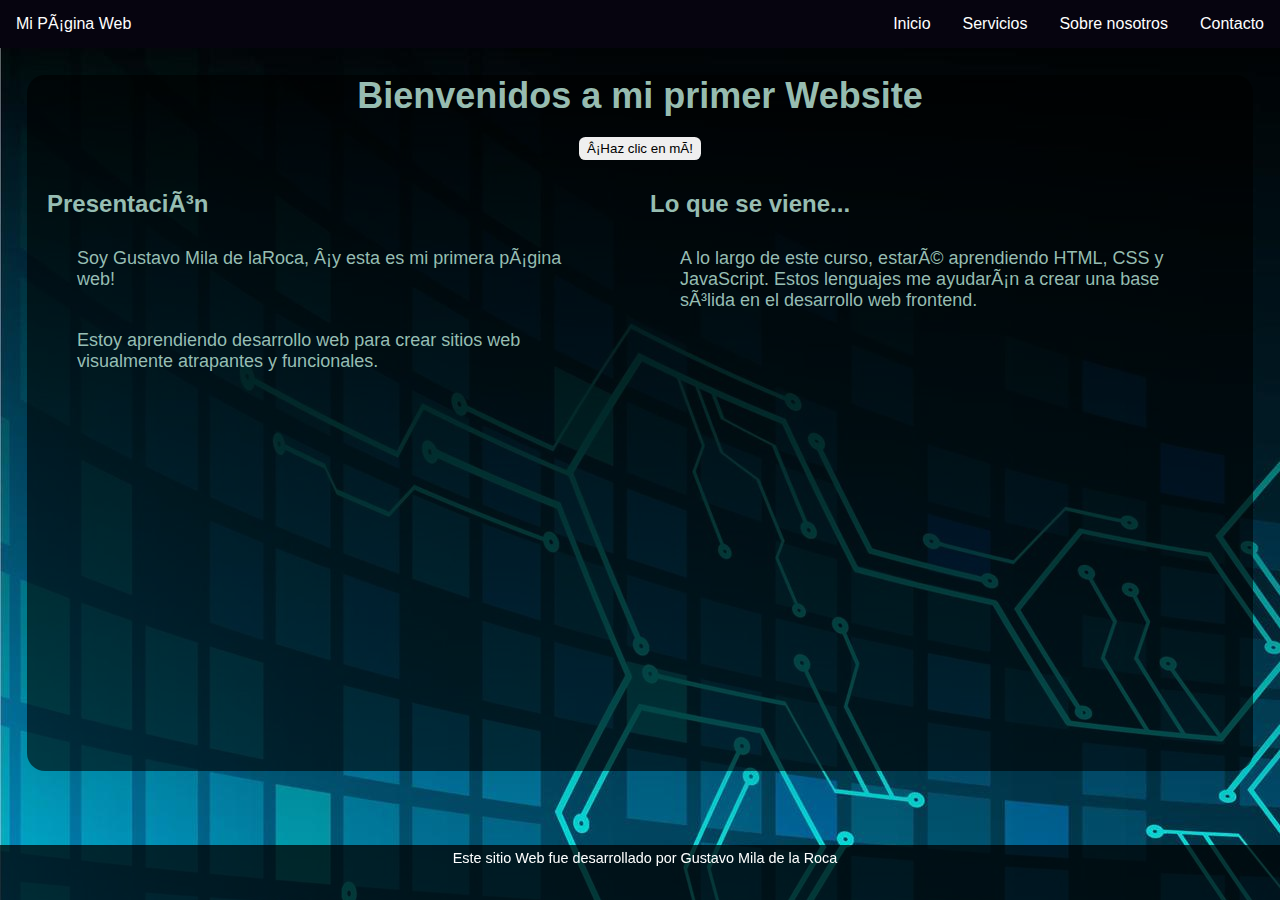
<file: index.html>
<!DOCTYPE html>
<html>
	<head>
		<title>Mi Primer Website</title>
		<meta charset="utf-32">
		<link rel="stylesheet" type="text/css" href="css/estilos.css">
		<script src='js/main.js'></script>
	</head>
	<body>
		<div class="fondo"></div>
		<header>
			<nav role="navigation">
				<a href="#" class="brand">Mi Página Web</a>
				<input type="button" value="menu" />
				<ul>
					<li><a href="index.html">Inicio</a></li>
					<li><a href="servicios.html">Servicios</a></li>
					<li><a href="informacion.html">Sobre nosotros</a></li>
					<li><a href="contacto.html">Contacto</a></li>
				</ul>
			</nav>
		</header>
		<div class="container">
			<main>
				<h1>Bienvenidos a mi primer Website</h1>
				<div class="row">
					<div class="column">
						<button onClick="showAlert()" aria-label="Dispara una alerta de saludo">¡Haz clic en mí!</button>
					</div>
				</div>
				<div class="row">
					<div class="column">
						<section>
							<h2>Presentación</h2>
							<p>Soy Gustavo Mila de laRoca, ¡y esta es mi primera página web!</p>
							<p>Estoy aprendiendo desarrollo web para crear sitios web visualmente atrapantes y funcionales.</p>
						</section>
					</div>
					<div class="column">
						<section>
							<h2>Lo que se viene...</h2>
							<p> A lo largo de este curso, estaré aprendiendo HTML, CSS y JavaScript. Estos lenguajes me ayudarán a crear una base sólida en el desarrollo web frontend.</p>
						</section>
					</div>
				</div>
				<div class="row">
					<div class="column">
						<section>
							<iframe width="560" height="315" src="https://www.youtube.com/embed/qWcwFMAqpME" title="Video proporcionado por YouTube" frameborder="0" allow="accelerometer; autoplay; clipboard-write; encrypted-media; gyroscope; picture-in-picture; web-share" allowfullscreen></iframe>
						</section>
					</div>
				</div>
			</main>
		</div>
		<footer>
			<p>Este sitio Web fue desarrollado por Gustavo Mila de la Roca</p>
		</footer>
	</body>
</html>
</file>
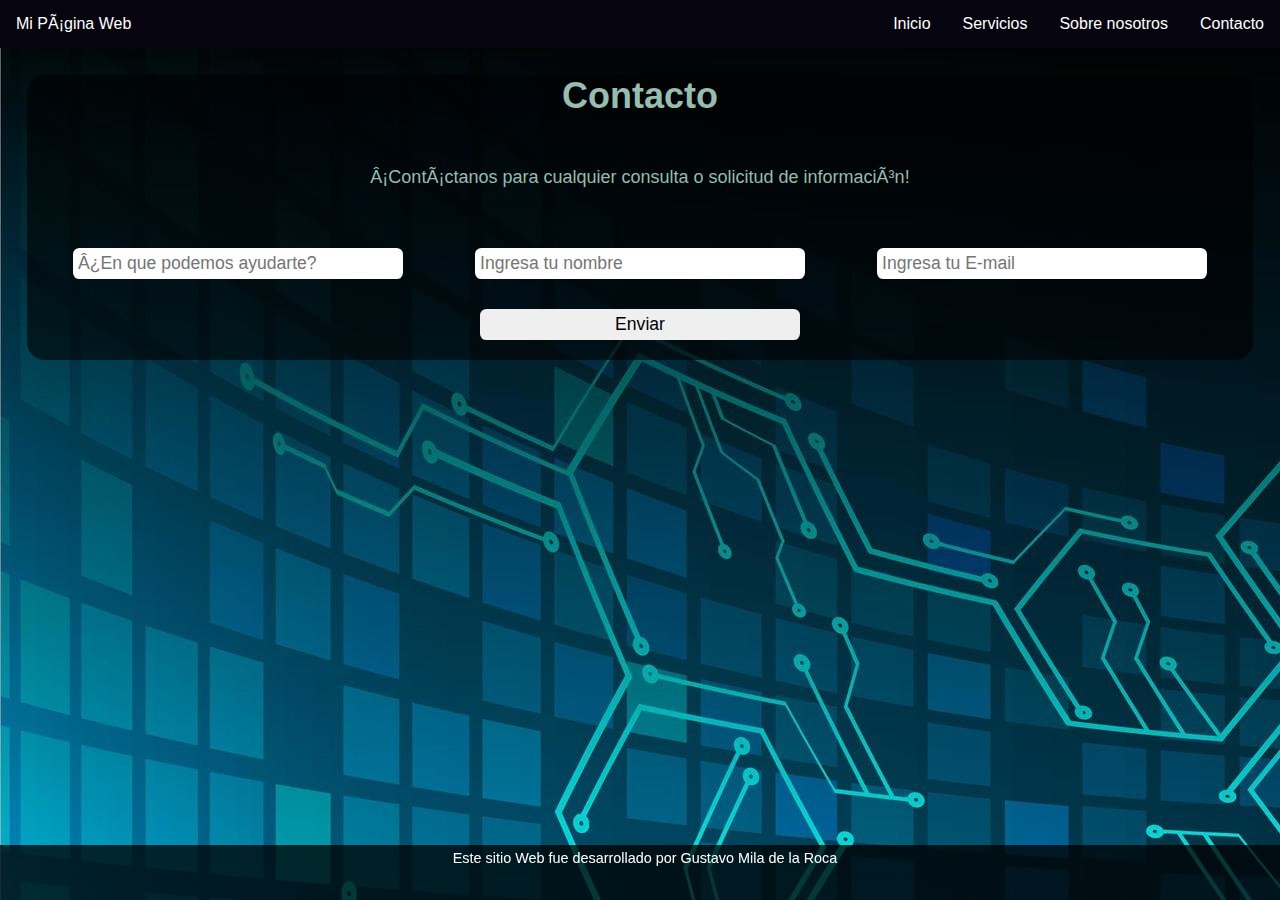
<file: contacto.html>
<!DOCTYPE html>
<html>
	<head>
		<title>Mi Primer Website</title>
		<meta charset="utf-32">
		<link rel="stylesheet" type="text/css" href="css/estilos.css">
		<script src='js/main.js'></script>
	</head>
	<body>
		<div class="fondo"></div>
		<header>
			<nav role="navigation">
				<a href="#" class="brand">Mi Página Web</a>
				<input type="button" value="menu" />
				<ul>
					<li><a href="index.html">Inicio</a></li>
					<li><a href="servicios.html">Servicios</a></li>
					<li><a href="informacion.html">Sobre nosotros</a></li>
					<li><a href="contacto.html">Contacto</a></li>
				</ul>
			</nav>
		</header>
		<div class="container">
			<main>
				<h1>Contacto</h1>
				<div class="row">
					<div class="column">
						<p>¡Contáctanos para cualquier consulta o solicitud de información!</p>
					</div>
				</div>
				<form action="javascript:alert('Datos enviados');">
					<div class="row">
						<div class="column">
							<input placeholder="¿En que podemos ayudarte?" type="text" name="desc" maxlength="50" />
						</div>
						<div class="column">
							<input placeholder="Ingresa tu nombre" type="text" name="name" maxlength="50" />
						</div>
						<div class="column">
							<input placeholder="Ingresa tu E-mail" type="email" name="email"  />
						</div>
					</div>
					<div class="row">
						<div class="column">
							<input value="Enviar" type="submit" />
						</div>
					</div>
				</form>
			</main>
		</div>
		<footer>
			<p>Este sitio Web fue desarrollado por Gustavo Mila de la Roca</p>
		</footer>
	</body>
</html>
</file>
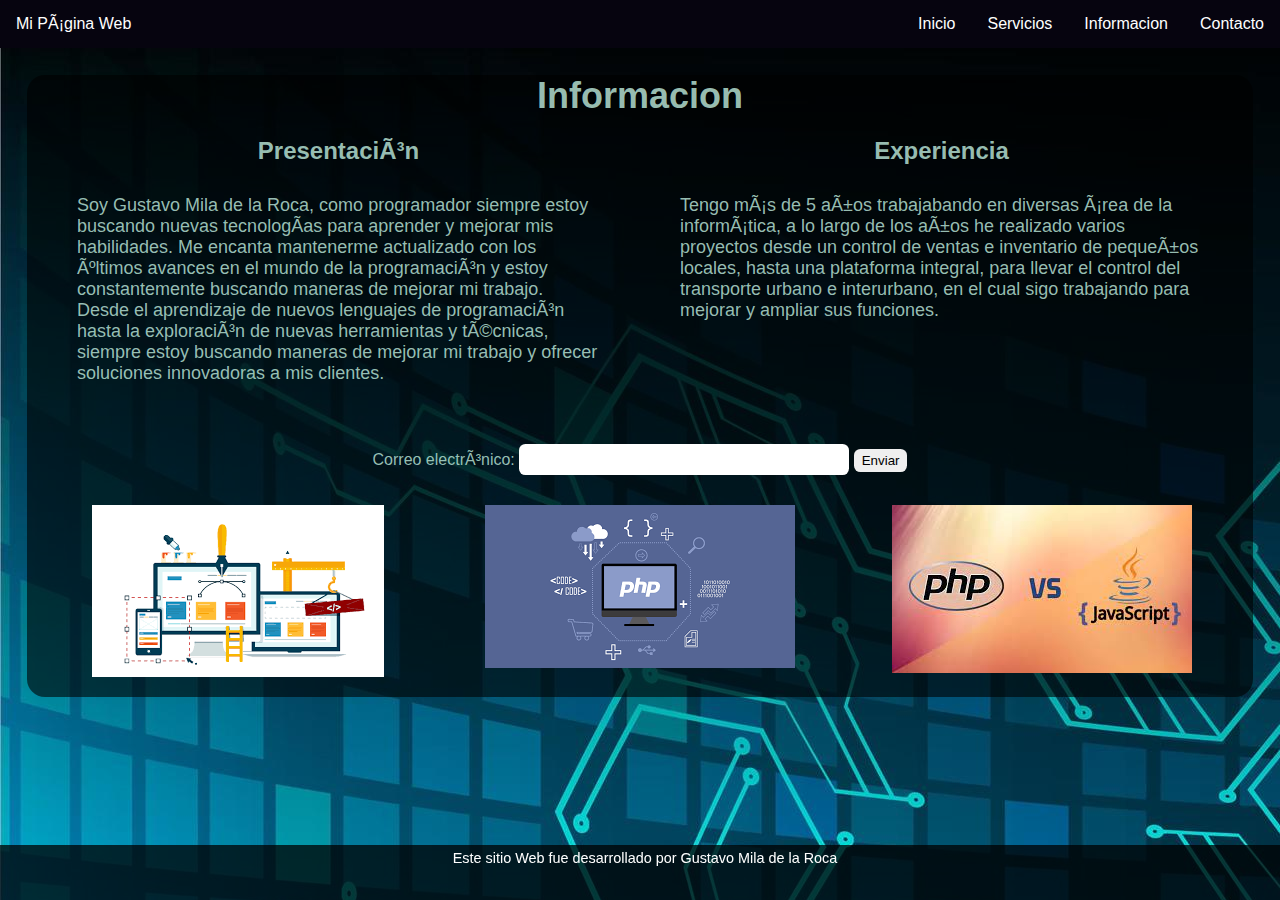
<file: informacion.html>
<!DOCTYPE html>
<html>
	<head>
		<title>Mi Primer Website</title>
		<meta charset="utf-32">
		<link rel="stylesheet" type="text/css" href="css/estilos.css">
		<script src='js/main.js'></script>
	</head>
	<body>
		<div class="fondo"></div>
		<header>
			<nav role="navigation">
				<a href="#" class="brand">Mi Página Web</a>
				<input type="button" value="menu" />
				<ul>
					<li><a href="index.html">Inicio</a></li>
					<li><a href="servicios.html">Servicios</a></li>
					<li><a href="informacion.html">Informacion</a></li>
					<li><a href="contacto.html">Contacto</a></li>
				</ul>
			</nav>
		</header>
		<div class="container">
			<main>
			<h1>Informacion</h1>
			<div class="row">
				<div class="column">
					<h2>Presentación</h2>
					<p>Soy Gustavo Mila de la Roca, como programador siempre estoy buscando nuevas tecnologías para aprender y mejorar mis habilidades. Me encanta mantenerme actualizado con los últimos avances en el mundo de la programación y estoy constantemente buscando maneras de mejorar mi trabajo. Desde el aprendizaje de nuevos lenguajes de programación hasta la exploración de nuevas herramientas y técnicas, siempre estoy buscando maneras de mejorar mi trabajo y ofrecer soluciones innovadoras a mis clientes.</p>
				</div>
				<div class="column">
					<h2>Experiencia</h2>
					<p>Tengo más de 5 años trabajabando en diversas área de la informática, a lo largo de los años he realizado varios proyectos desde un control de ventas e inventario de pequeños locales, hasta una plataforma integral, para llevar el control del transporte urbano e interurbano, en el cual sigo trabajando para mejorar y ampliar sus funciones.</p>
				</div>
			</div>
			<div class="row">
				<div class="column">
					<form id="myForm">
						<label for="email">Correo electrónico:</label>
						<input type="email" id="email" name="email" required>
						<button type="submit">Enviar</button>
					</form>
				</div>
			</div>
			<div class="row">
				<div class="column">
					<img src="img/maquetado.png" alt="Maquetado Web" />
				</div>
				<div class="column">
					<img src="img/php.png" alt="Programación en JavaScript" />
				</div>
				<div class="column">
					<img src="img/web.jpg" alt="Programación en PHP" />
				</div>
			</div>
			</main>
		</div>
		<footer>
			<p>Este sitio Web fue desarrollado por Gustavo Mila de la Roca</p>
		</footer>
	</body>
</html>
</file>
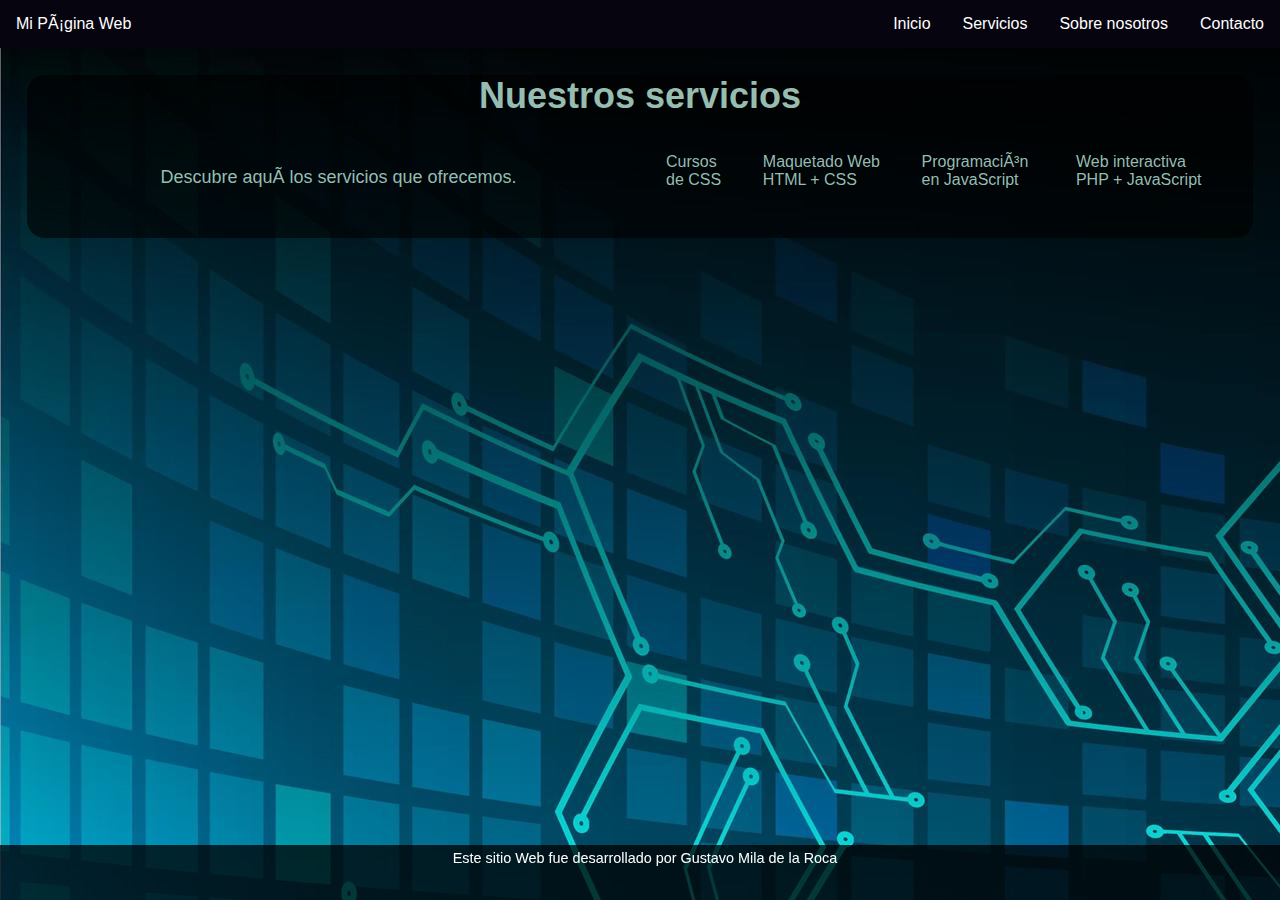
<file: servicios.html>
<!DOCTYPE html>
<html>
	<head>
		<title>Mi Primer Website</title>
		<meta charset="utf-32">
		<link rel="stylesheet" type="text/css" href="css/estilos.css">
		<script src='js/main.js'></script>
	</head>
	<body>
		<div class="fondo"></div>
		<header>
			<nav role="navigation">
				<a href="#" class="brand">Mi Página Web</a>
				<input type="button" value="menu" />
				<ul>
					<li><a href="index.html">Inicio</a></li>
					<li><a href="servicios.html">Servicios</a></li>
					<li><a href="informacion.html">Sobre nosotros</a></li>
					<li><a href="contacto.html">Contacto</a></li>
				</ul>
			</nav>
		</header>
		<div class="container">
			<main>
				<h1>Nuestros servicios</h1>
				<div class="row">
					<div class="column">
						<p>Descubre aquí los servicios que ofrecemos.</p>
					</div>
					<div class="column">
						<ul>
							<li>Cursos de CSS</li>
							<li>Maquetado Web HTML + CSS</li>
							<li>Programación en JavaScript</li>
							<li>Web interactiva PHP + JavaScript</li>
						</ul>
					</div>
				</div>
			</main>
		</div>
		<footer>
			<p>Este sitio Web fue desarrollado por Gustavo Mila de la Roca</p>
		</footer>
	</body>
</html>
</file>
<file: css/estilos.css>
*{
	transition: 0.3s;
	font-family: 'Lucida Sans', 'Lucida Sans Regular', 'Lucida Grande', 'Lucida Sans Unicode', Geneva, Verdana, sans-serif;
	padding: 0;
	margin: 0;
}
input,button{padding:0.25rem 0.5rem;border-radius: 0.4rem;border:0 solid rgba(0,0,0,0);}
.brand,.movil .brand{
	display: flex;
    align-self: center;
    left: 1rem;
    position: absolute;
    }
body{
	/*background-color: lightblue;*/
	color: #b3dfd1d9;
}
h1{
	font-family: 'Arial',sans-serif;
	font-size: 36px;
	text-align: center;
}
p{
	font-family: Verdana, Geneva, 'Lucida Sans Unicode', 'Georgia', sans-serif;
	font-size: 18px;
	padding: 10px;
	margin: 20px;
}
p:Hover{
	color:white;
	background-color: #1e8fd1;
	border-radius: 10px;
	/*font-size: 1.5rem;*/
	cursor: default;
}
.row {
	display: flex;
	flex-wrap: wrap;
	margin: 10px;
	align-items: flex-start;
}

.column {
    flex: 1;
    display: flex;
    padding: 10px;
    justify-content: center;
    flex-wrap: wrap;
    align-items: center;
    align-content: space-around;
}
li{
	list-style: none;
	margin: 1rem;
}
ul{
    display: flex;
    flex-direction: row;
    flex-wrap: nowrap;
    justify-content: flex-end;
    align-items: center;
}
nav{
	background-color: rgb(6, 4, 15);
	display: flex;
	flex-direction:row-reverse;
	min-height: 3rem;
	height: 5vh;
}

nav a{
	color:white;
	text-decoration: none;
}
nav input{
    height: 2rem;
    margin: 0 0.5rem;
    padding: 0.3rem 0.8rem;
    border-radius: 10px;
    font-size: 1.2rem;
    display: none;
    align-self: center;
}
.movil{
	overflow: hidden;
}
.movil ul{
	position: fixed;
	height: 95vh;
	top:5vh;
	width: 100vw;
	z-index: 100;
	flex-direction: column;
	background-color: rgba(0, 0, 0, 0.911);
	justify-content: space-evenly;
	align-items: center;
	font-size: 2rem;
	padding: 0;
	transition: 0.2s;
}
.movil ul li:Hover{
	background-color: rgba(0, 0, 0, 0.75);
	width: 100vw;
	padding: 1rem;
	font-size: 3rem;
	text-align: center;
}
.movil ul li a{
	display: block;
}
footer{
	position: fixed;
	z-index: 10;
	bottom: 0;
	background-color: rgba(0, 0, 0, 0.75);
	color: white;
	padding: 5px;
	min-height: 2rem;
	height: 5vh;
	width: 100vw;
	text-align: center;
}
footer p{padding: 0;margin: 0;font-size: 0.9rem;}
footer p:Hover{background-color:transparent;font-size: 1.1rem;}
form input{padding: 5px;font-size: 1.1rem;width: 20rem;}
form input:Hover{transform: scale(1.2);}


@media (max-width: 600px) {
	.column {
		flex: 100%;
	}
	iframe {width: 90vmin;height: 50.625vmin;}
}
@media (max-width: 555px) {
	nav a{
		display: none;
	}
    header nav input{
		display: block;
	}
	.row{margin: 0;}
	footer p{font-size: 0.8rem;}
	footer p:Hover{font-size:1rem;}
}
@media (max-width: 330px) {
	iframe {width: 80vmin;height: 45vmin;}
}
.fondo{
	position: absolute;
	top: 0;
	left: 0;
	z-index: -10;
	width: 100vw;
	height: 100vh;
	background-color: black;
	background: url('../img/fondo.jpg');
}
.container{
	border: 0 solid;
	border-radius: 2vmin;
	margin: 3vmin;
	background-color: #00000099;
	max-height: 80vh;
	overflow-y:auto;
}
</file>
